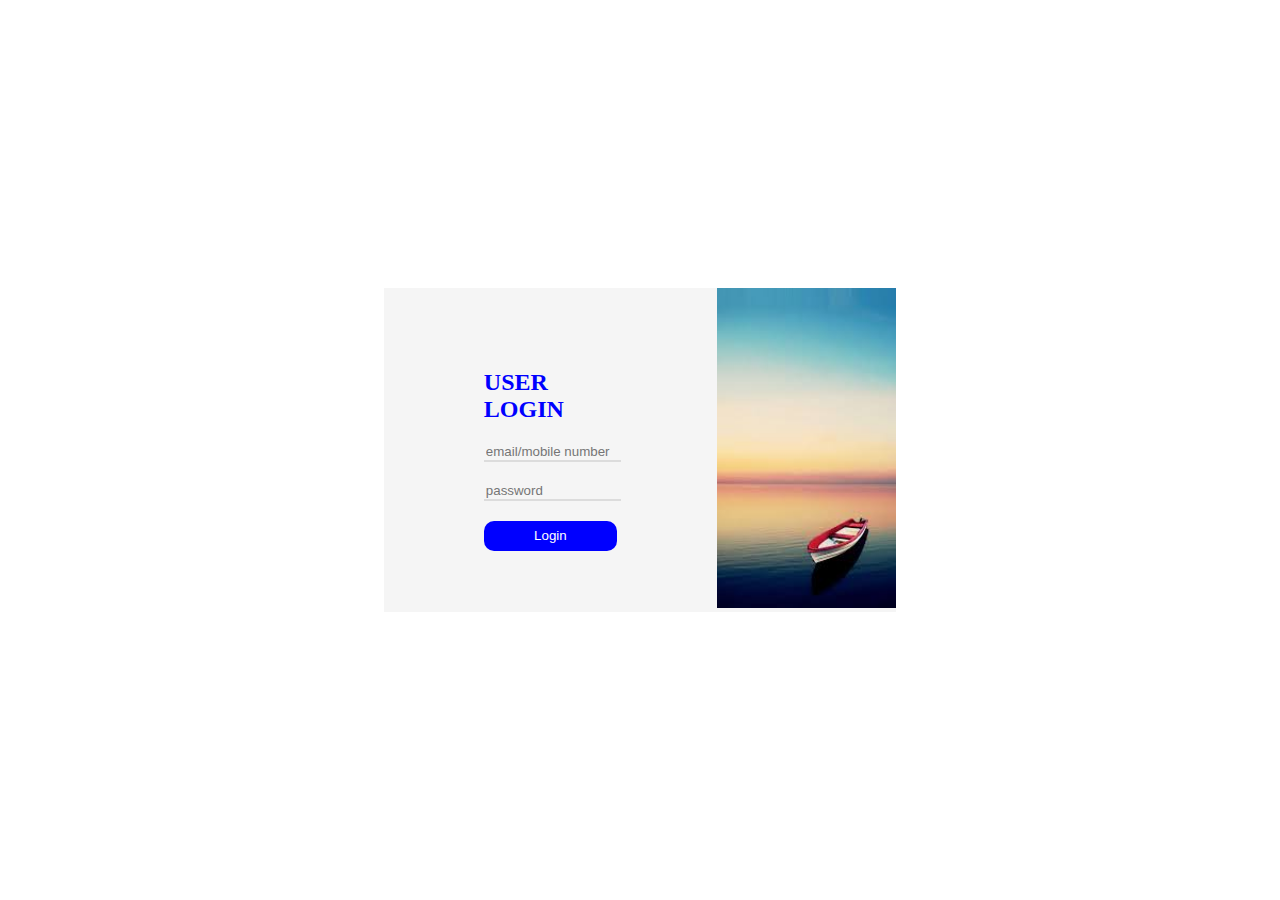
<file: loginpage/index.html>
<!DOCTYPE html>
<html lang="en">
<head>
    <meta charset="UTF-8">
    <meta name="viewport" content="width=device-width, initial-scale=1.0">
    <title>Login</title>
    <link rel="stylesheet" href="./login.css">
</head>
<body>
    <main>
        <div id="left">
            <form action="">
                <h2>USER LOGIN</h2>
                <input type="text" placeholder="email/mobile number">
                <span></span>
                <input type="password" placeholder="password">
                <span></span>
                <button>Login</button>
                <span></span>
            </form>
        </div>
        <div id="right">
            <img src=".\image\hd boat.jpeg" alt="">
        </div>
    </main>
    <script src="./login.js"></script>
</body>
</html>
</file>
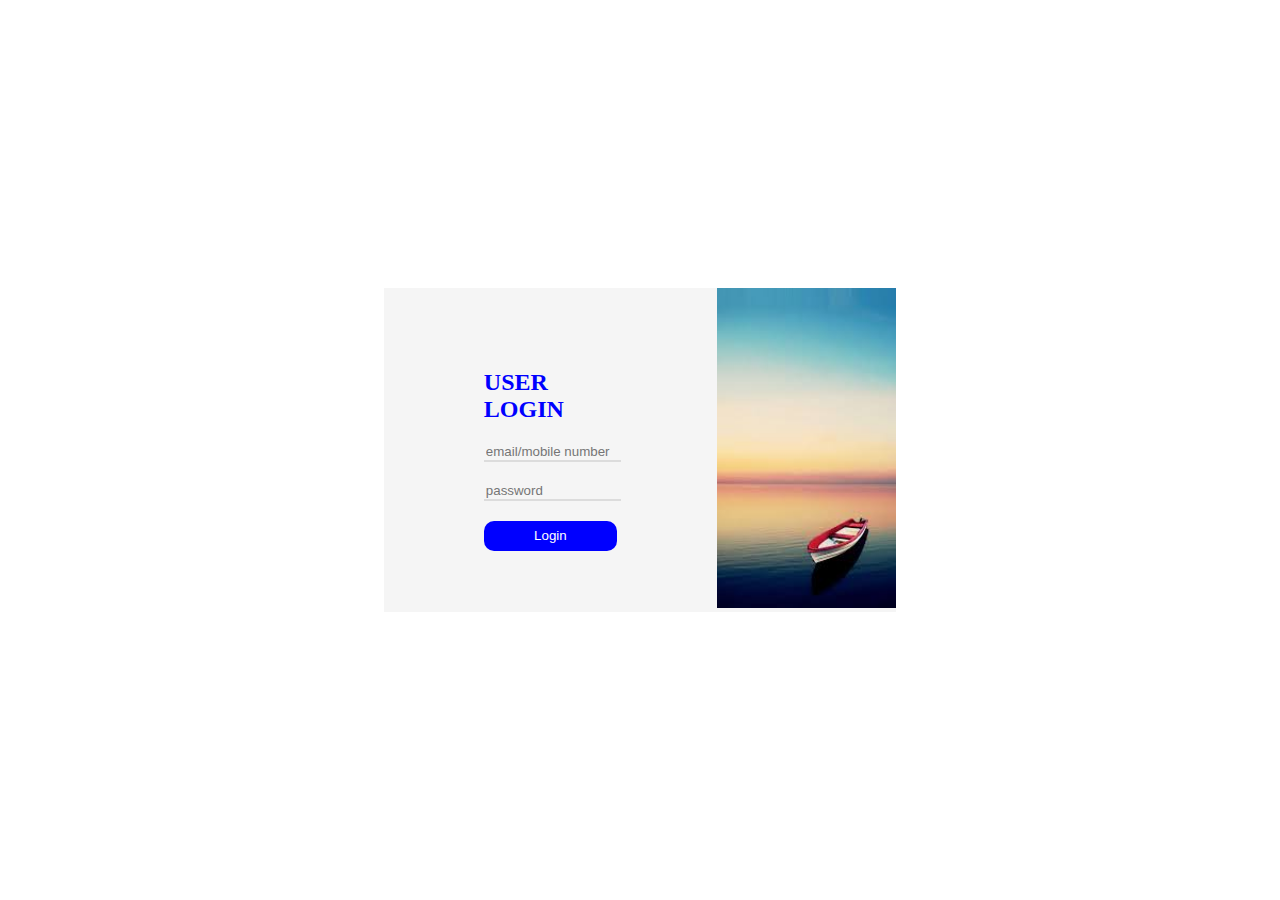
<file: loginpage/login.html>
<!DOCTYPE html>
<html lang="en">
<head>
    <meta charset="UTF-8">
    <meta name="viewport" content="width=device-width, initial-scale=1.0">
    <title>Login</title>
    <link rel="stylesheet" href="./login.css">
</head>
<body>
    <main>
        <div id="left">
            <form action="">
                <h2>USER LOGIN</h2>
                <input type="text" placeholder="email/mobile number">
                <span></span>
                <input type="password" placeholder="password">
                <span></span>
                <button>Login</button>
                <span></span>
            </form>
        </div>
        <div id="right">
            <img src=".\image\hd boat.jpeg" alt="">
        </div>
    </main>
    <script src="./login.js"></script>
</body>
</html>
</file>
<file: loginpage/login.css>
body{
    margin: 0px;
    display: flex;
    justify-content: center;
    align-items: center;
    height: 100vh;
}
main{
    width: 40%;
    display: flex;
    align-items: center;
    background-color:whitesmoke;
    box-shadow: 0px;
}
#left{
    width: 65%;
    display: flex;
    justify-content: center;
}
#right{
    width: 35%;
}
img{
    width: 100%;
}
h2{
    color: blue;
}
form{
    width: 40%;
}
input{
    display: block;
    border: none;
    border-bottom: 2px solid gainsboro;
    margin-bottom: 20px;
    width: 100%;
    background-color: transparent;
}
button{
    width: 100%;
    background-color: blue;
    border-radius: 10px;
    border: none;
    color: white;
    height: 30px;
}
</file>
